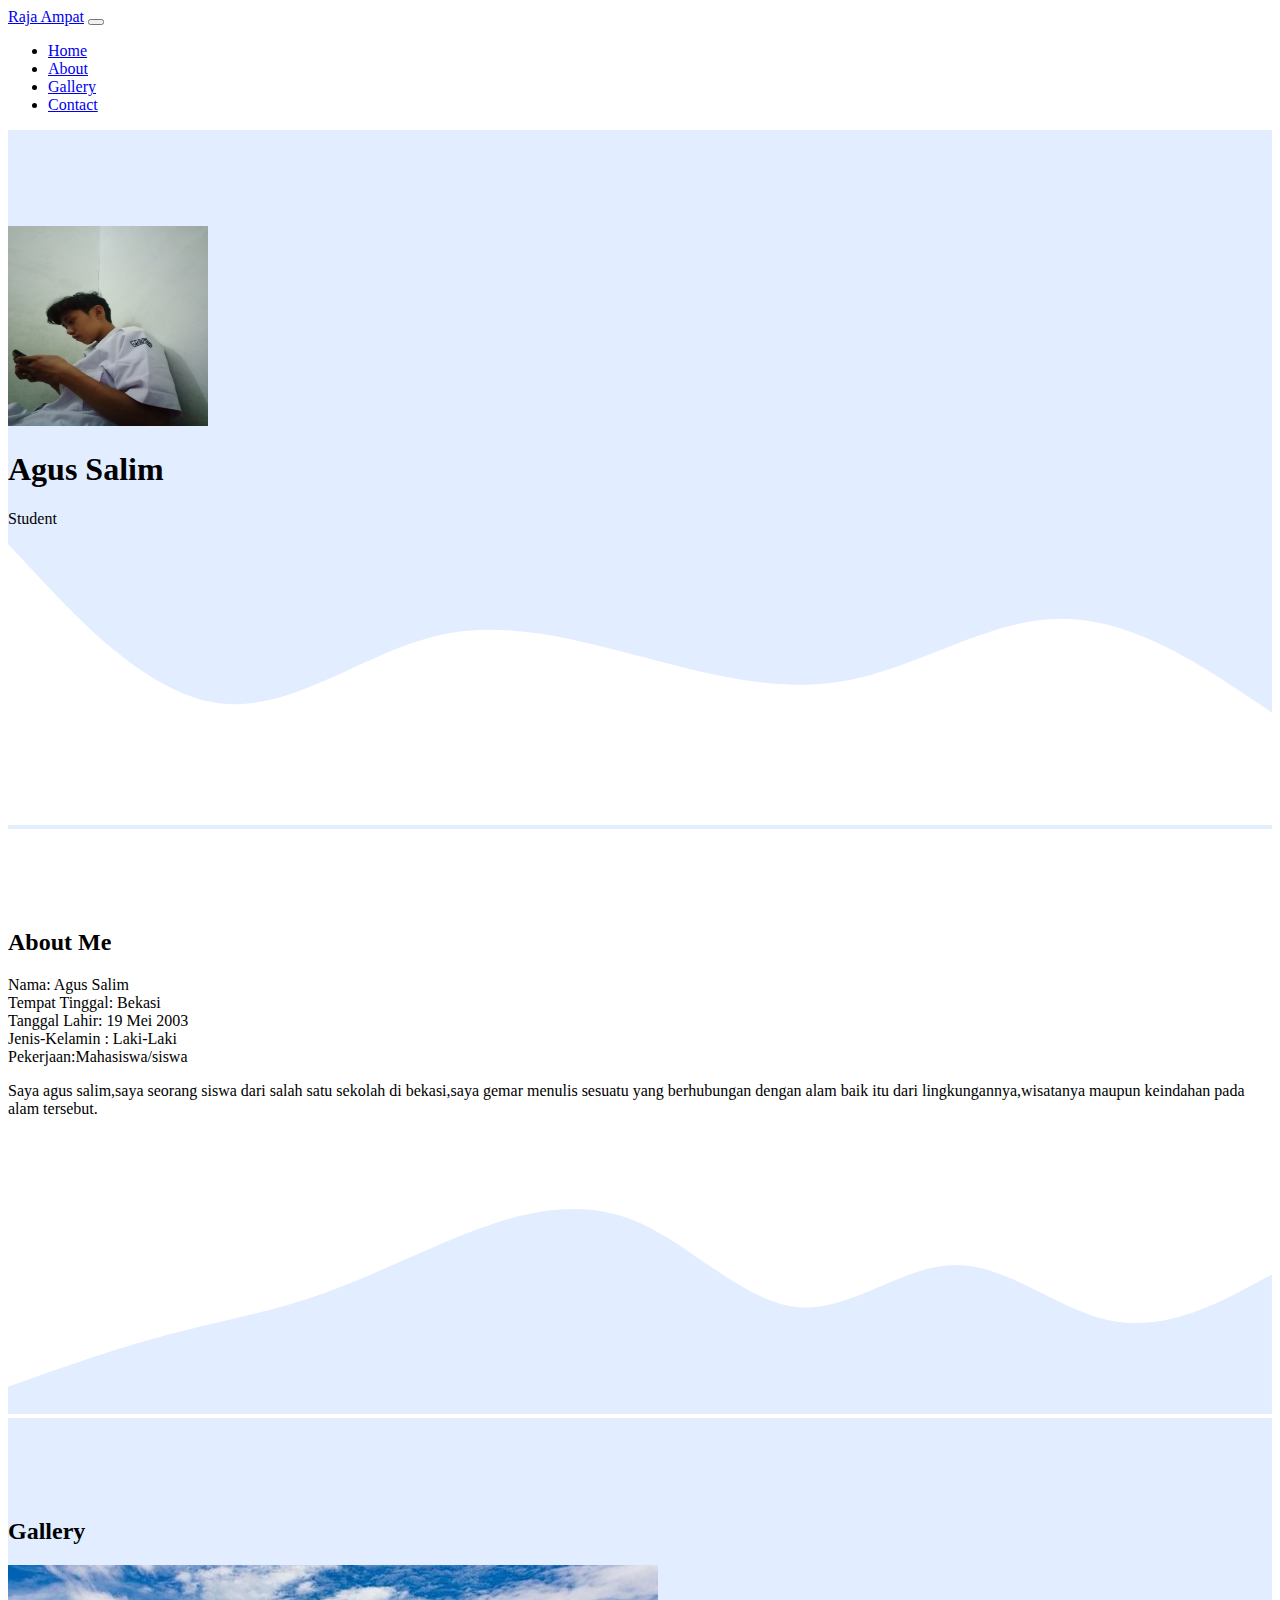
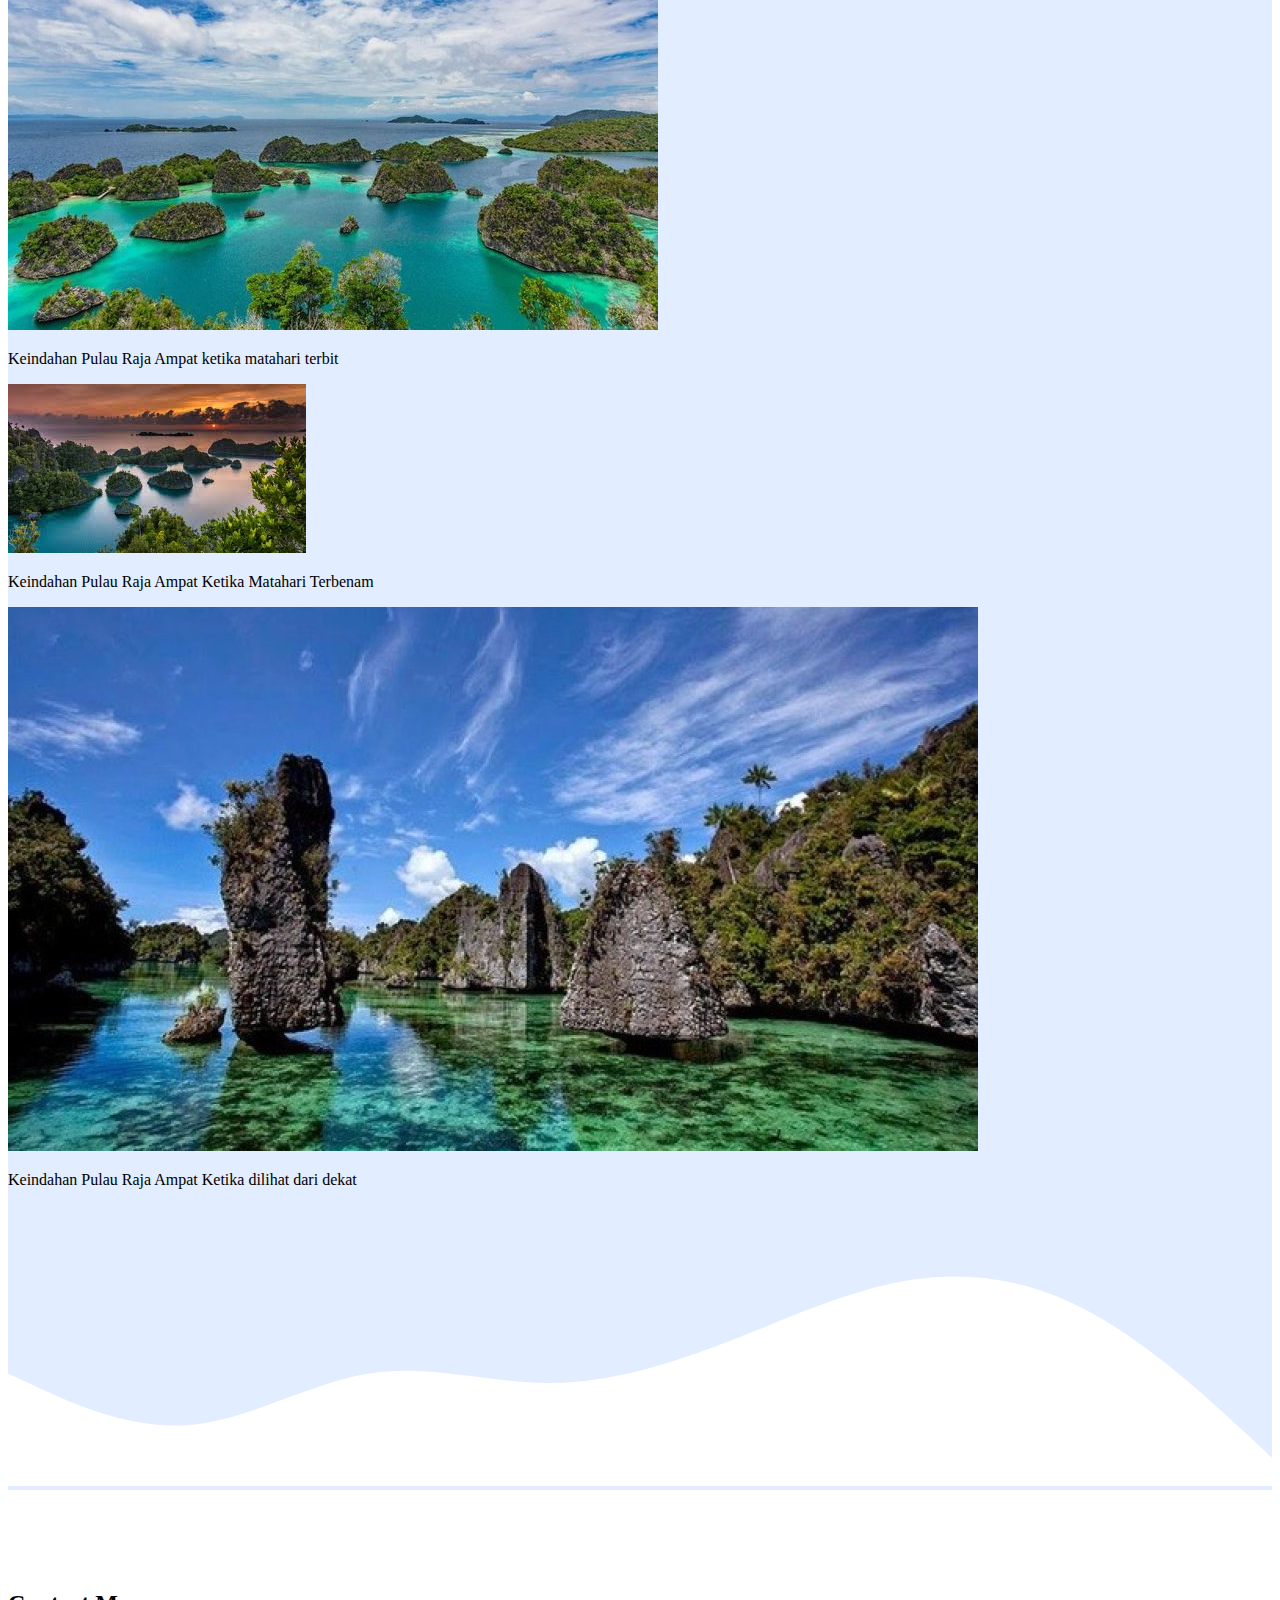
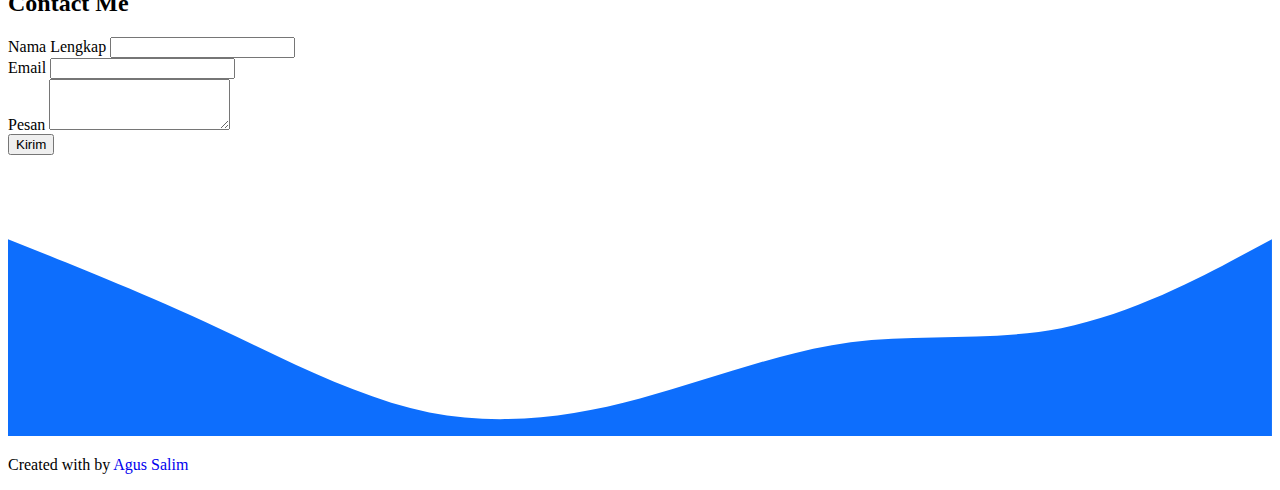
<file: PKL4/index.html>
<!doctype html>
<html lang="en">
  <head>
    <!-- Required meta tags -->
    <meta charset="utf-8">
    <meta name="viewport" content="width=device-width, initial-scale=1">

    <!-- Bootstrap CSS -->
    <link href="https://cdn.jsdelivr.net/npm/bootstrap@5.0.1/dist/css/bootstrap.min.css" rel="stylesheet" integrity="sha384-+0n0xVW2eSR5OomGNYDnhzAbDsOXxcvSN1TPprVMTNDbiYZCxYbOOl7+AMvyTG2x" crossorigin="anonymous">
    <!-- my css -->
    <link rel="stylesheet" type="text/css" href="style.css">


    <title>My Portofolio|Agus Salim</title>
  </head>
  <body id="home">
    <!-- navbar -->
    <nav class="navbar navbar-expand-lg navbar-dark bg-primary shadow-sm fixed-top">
  <div class="container">
    <a class="navbar-brand" href="#">Raja Ampat</a>
    <button class="navbar-toggler" type="button" data-bs-toggle="collapse" data-bs-target="#navbarNav" aria-controls="navbarNav" aria-expanded="false" aria-label="Toggle navigation">
      <span class="navbar-toggler-icon"></span>
    </button>
    <div class="collapse navbar-collapse" id="navbarNav">
      <ul class="navbar-nav ms-auto">
        <li class="nav-item">
          <a class="nav-link active" aria-current="page" href="#home">Home</a>
        </li>
        <li class="nav-item">
          <a class="nav-link" href="#about">About</a>
        </li>
        <li class="nav-item">
          <a class="nav-link" href="#projects">Gallery</a>
        </li>
        <li class="nav-item">
          <a class="nav-link" href="#contact">Contact</a>
        </li>
      </ul>
    </div>
  </div>
</nav>
    <!-- akhir navbar -->
    <!-- Jumbotron -->
    <section class="jumbotron text-center">
      <img src="img/admin.jpg" alt="Agus Salim" width="200" height="200" class="rounded-circle" />
  <h1 class="display-4">Agus Salim</h1>
  <p class="lead">Student</p>
  <svg xmlns="http://www.w3.org/2000/svg" viewBox="0 0 1440 320"><path fill="#ffffff" fill-opacity="1" d="M0,0L40,42.7C80,85,160,171,240,181.3C320,192,400,128,480,106.7C560,85,640,107,720,128C800,149,880,171,960,154.7C1040,139,1120,85,1200,85.3C1280,85,1360,139,1400,165.3L1440,192L1440,320L1400,320C1360,320,1280,320,1200,320C1120,320,1040,320,960,320C880,320,800,320,720,320C640,320,560,320,480,320C400,320,320,320,240,320C160,320,80,320,40,320L0,320Z"></path></svg>
</section>
    <!-- akhir jumbotron -->

    <!-- About -->
    <section id="about">
      <div class="container">
        <div class="row text-center me-5 mb-3">
          <div class="col">
            <h2>About Me</h2>
          </div>
        </div>
        <div class="row justify-content-center fs-5 text-center">
          <div class="col-md-4">
            <p>Nama: Agus Salim
              <br>
              Tempat Tinggal: Bekasi
              <br>
              Tanggal Lahir: 19 Mei 2003
              <br>
              Jenis-Kelamin : Laki-Laki
              <br>
              Pekerjaan:Mahasiswa/siswa

            </p>
          </div>
          <div class="col-md-4">
            <p>Saya agus salim,saya seorang siswa dari salah satu sekolah di bekasi,saya gemar menulis sesuatu yang berhubungan dengan  alam baik itu dari lingkungannya,wisatanya maupun keindahan pada alam tersebut.
            </p>
          </div>
        </div>
      </div>
     <svg xmlns="http://www.w3.org/2000/svg" viewBox="0 0 1440 320"><path fill="#e2edff" fill-opacity="1" d="M0,288L30,277.3C60,267,120,245,180,229.3C240,213,300,203,360,181.3C420,160,480,128,540,106.7C600,85,660,75,720,101.3C780,128,840,192,900,197.3C960,203,1020,149,1080,149.3C1140,149,1200,203,1260,213.3C1320,224,1380,192,1410,176L1440,160L1440,320L1410,320C1380,320,1320,320,1260,320C1200,320,1140,320,1080,320C1020,320,960,320,900,320C840,320,780,320,720,320C660,320,600,320,540,320C480,320,420,320,360,320C300,320,240,320,180,320C120,320,60,320,30,320L0,320Z"></path></svg>
    </section>
    <!-- Akhir About -->

    <!-- Project -->
    <section id="projects">
      <div class="container">
        <div class="row text-center mb-3">
          <div class="col">
            <h2>Gallery</h2>
          </div>
        </div>
      </div>
      <div class="row">
        <div class="col-md-4 mb-3">
          <div class="card" >
          <img src="img/galeri1.jpeg" class="card-img-top" alt="galeri1">
          <div class="card-body">
          <p class="card-text">Keindahan Pulau Raja Ampat ketika matahari terbit</p>
  </div>
</div>
        </div>
        <div class="col-md-4 mb-3">
          <div class="card" >
          <img src="img/galeri4.jpg" class="card-img-top" alt="galeri4">
          <div class="card-body">
          <p class="card-text">Keindahan Pulau Raja Ampat Ketika Matahari Terbenam</p>
  </div>
</div>
        </div>
        <div class="col-md-4 mb-3">
          <div class="card" >
          <img src="img/galeri3.jpg" class="card-img-top" alt="galeri3">
          <div class="card-body">
          <p class="card-text">Keindahan Pulau Raja Ampat Ketika dilihat dari dekat</p>
  </div>
</div>
        </div>

        </div>
      </div>
      <svg xmlns="http://www.w3.org/2000/svg" viewBox="0 0 1440 320"><path fill="#ffffff" fill-opacity="1" d="M0,192L34.3,208C68.6,224,137,256,206,250.7C274.3,245,343,203,411,192C480,181,549,203,617,202.7C685.7,203,754,181,823,154.7C891.4,128,960,96,1029,85.3C1097.1,75,1166,85,1234,122.7C1302.9,160,1371,224,1406,256L1440,288L1440,320L1405.7,320C1371.4,320,1303,320,1234,320C1165.7,320,1097,320,1029,320C960,320,891,320,823,320C754.3,320,686,320,617,320C548.6,320,480,320,411,320C342.9,320,274,320,206,320C137.1,320,69,320,34,320L0,320Z"></path></svg>
    </section>
    <!-- Akhir Projects -->


    <!-- Contact -->
    <section id="contact">
      <div class="container">
        <div class="row text-center mb-3">
          <div class="col">
            <h2>Contact Me</h2>
          </div>
        </div>
        <div class="row justify-content-center">
          <div class="col-md-6">
            <form>
   <div class="mb-3">
    <label for="name" class="form-label">Nama Lengkap</label>
    <input type="text" class="form-control" id="name" aria-describedby="name" />
    
  </div>           
  <div class="mb-3">
    <label for="email" class="form-label">Email</label>
    <input type="email" class="form-control" id="email" aria-describedby="email">
  </div>

  <div class="mb-3">
  <label for="pesan" class="form-label">Pesan</label>
  <textarea class="form-control" id="pesan" rows="3"></textarea>
</div>
  
  <button type="submit" class="btn btn-primary">Kirim</button>
</form>
          </div>
          
        </div>
      </div>
      <svg xmlns="http://www.w3.org/2000/svg" viewBox="0 0 1440 320"><path fill="#0d6efd" fill-opacity="1" d="M0,96L40,112C80,128,160,160,240,197.3C320,235,400,277,480,293.3C560,309,640,299,720,277.3C800,256,880,224,960,213.3C1040,203,1120,213,1200,197.3C1280,181,1360,139,1400,117.3L1440,96L1440,320L1400,320C1360,320,1280,320,1200,320C1120,320,1040,320,960,320C880,320,800,320,720,320C640,320,560,320,480,320C400,320,320,320,240,320C160,320,80,320,40,320L0,320Z"></path></svg>
    </section>
    <!-- Akhir Contact -->

    <!-- footer -->
    <footer class="bg-primary text-white text-center pb-3">
      <p>Created with by <a href="https://www.instagram.com/agslmmm/" class="text-white fw-bold">Agus Salim</a></p>
    </footer>
    <!-- akhir footer -->



    <script src="https://cdn.jsdelivr.net/npm/bootstrap@5.0.1/dist/js/bootstrap.bundle.min.js" integrity="sha384-gtEjrD/SeCtmISkJkNUaaKMoLD0//ElJ19smozuHV6z3Iehds+3Ulb9Bn9Plx0x4" crossorigin="anonymous"></script>

  </body>
</html>
</file>
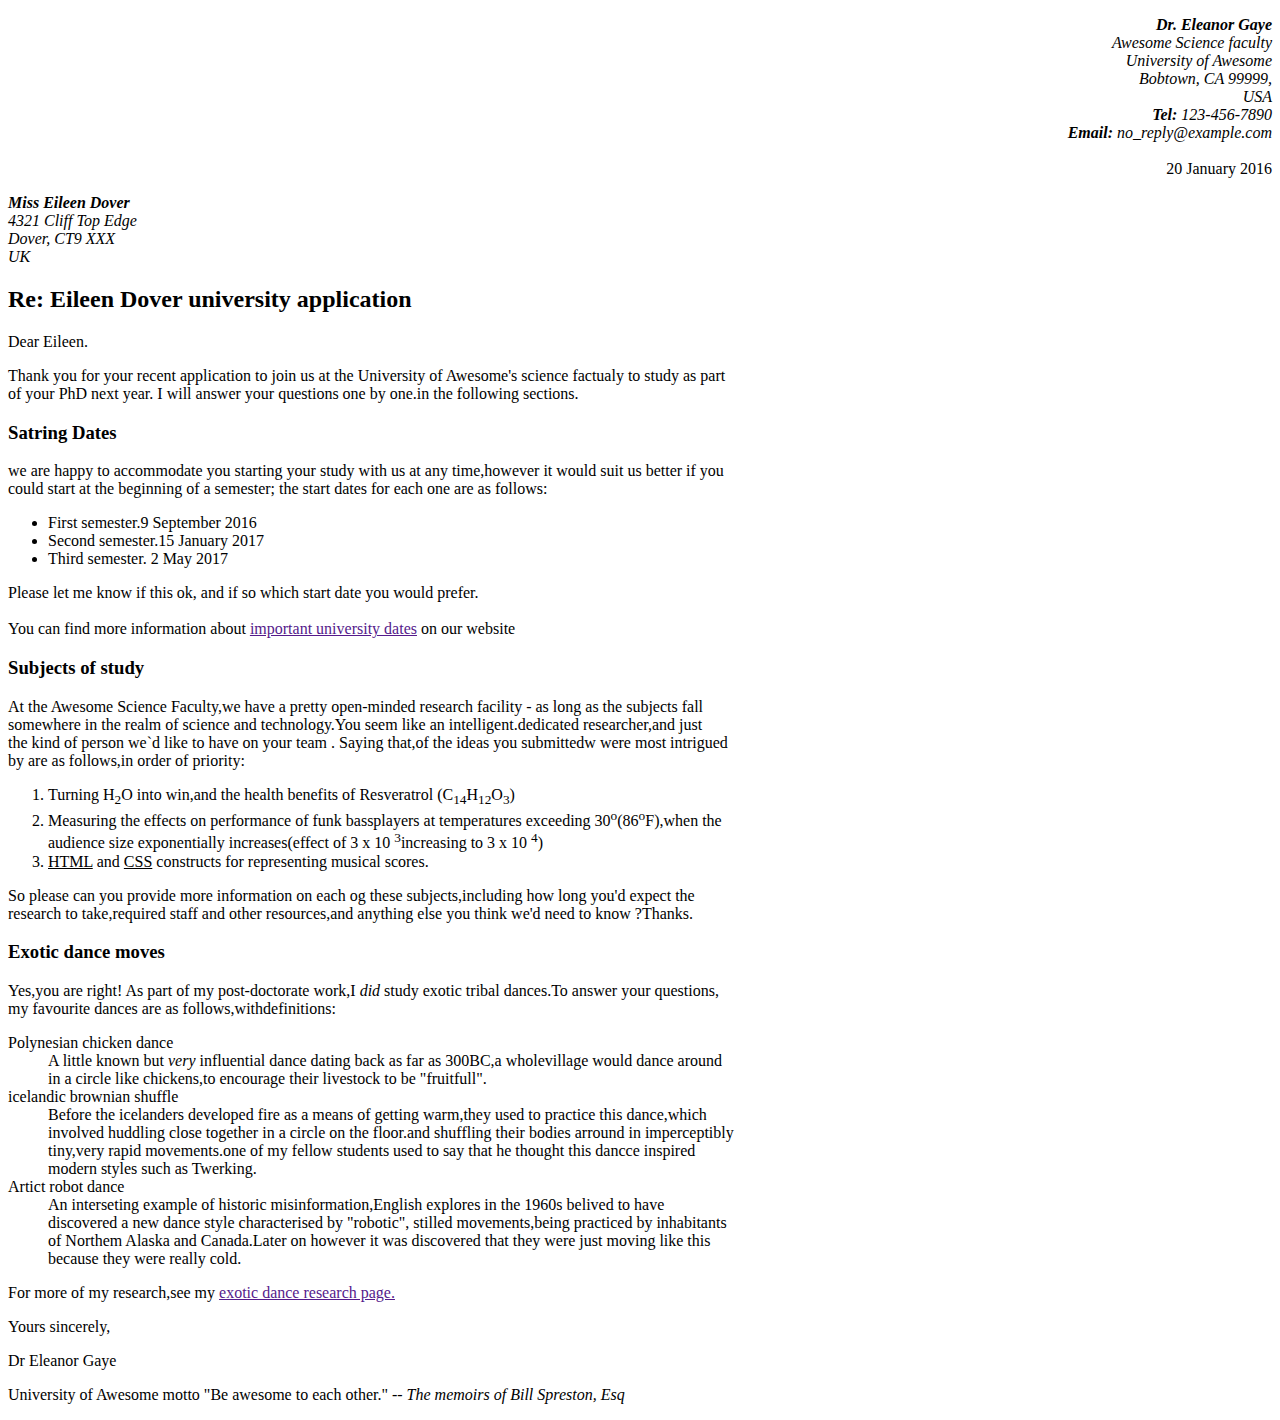
<file: latihan1.html>
<!DOCTYPE html>
<html>
<head>
	<title>Latihan</title>
</head>
<body>
	<p align="right">
		<i><b>Dr. Eleanor Gaye</b></i> 
		<br>
		<i>Awesome Science faculty</i>
		<br>
		<i>University of Awesome</i>
		<br>
		<i>Bobtown, CA 99999,</i>
		<br>
		<i>USA</i>
		<br>
		<i><b>Tel:</b> 123-456-7890</i>
		<br>
		<i><b>Email:</b> no_reply@example.com</i>
		<br>
		<br>
		20 January 2016
	</p>
    
    <p>
    	<i><b>Miss Eileen Dover</b></i>
    	<br>
    	<i>4321 Cliff Top Edge</i>
    	<br>
    	<i>Dover, CT9 XXX</i>
    	<br>
    	<i>UK</i>
    </p>
    <h2>Re: Eileen Dover university application</h2>
    <p>Dear Eileen.</p>
   <p>
    Thank you for your recent application to join us at the University of Awesome's science factualy to study as part
    <br>
	of your PhD next year. I will answer your questions one by one.in the following sections.</p>

	<h3>Satring Dates</h3>
	<p>we are happy to accommodate you starting your study with us at any time,however it would suit us better if you
	<br>
	could start at the beginning of a semester; the start dates for each one are as follows:</p>
	<ul>
	<li>First semester.9 September 2016</li>
	<li>Second semester.15 January 2017</li>
	<li>Third semester. 2 May 2017</li>		
	</ul>

	<p>Please let me know if this ok, and if so which start date you would prefer.
	<br>
	<br>
	You can find more information about <a href="" >important university dates</a> on our website</p>

	<h3>Subjects of study</h3>

	<p>At the Awesome Science Faculty,we have a pretty open-minded research facility - as long as the subjects fall
	<br>
	somewhere in the realm of science and technology.You seem like an intelligent.dedicated researcher,and just
	<br>	
	the kind of person we`d like to have on your team . Saying that,of the ideas you submittedw were most intrigued
	<br>
	by are as follows,in order of priority:</p>
	<ol>
	<li>Turning H<sub>2</sub>O into win,and the health benefits of Resveratrol (C<sub>14</sub>H<sub>12</sub>O<sub>3</sub>)</li>
	<li>Measuring the effects on performance of funk bassplayers at temperatures exceeding 30<sup>o</sup>(86<sup>o</sup>F),when the
	<br>
	audience size exponentially increases(effect of 3 x 10 <sup>3</sup>increasing to 3 x 10 <sup>4</sup>)	
	 </li>
	 <li><u>HTML</u> and <u>CSS</u> constructs for representing musical scores.</li>
</ol>
<p>So please can you provide more information on each og these subjects,including how long you'd expect the
<br>
research to take,required staff and other resources,and anything else you think we'd need to know ?Thanks.</p>

<h3>Exotic dance moves</h3>
<p>Yes,you are right! As part of my post-doctorate work,I <i>did</i> study exotic tribal dances.To answer your questions,
<br>
my favourite dances are as follows,withdefinitions:</p>

<dl>
	<dt>Polynesian chicken dance</dt>
	<dd>A little known but <i>very</i> influential dance dating back as far as 300BC,a wholevillage would dance around
	<br>
	in a circle like chickens,to encourage their livestock to be "fruitfull".
	</dd>
	<dt>icelandic brownian shuffle</dt>
	<dd>Before the icelanders developed fire as a means of getting warm,they used to practice this dance,which
		<br>
		involved huddling close together in a circle on the floor.and shuffling their bodies arround in imperceptibly
		<br>
		tiny,very rapid movements.one of my fellow students used to say that he thought this dancce inspired
		<br>
		modern styles such as Twerking.
	</dd>
	<dt>Artict robot dance</dt>
	<dd>An interseting example of historic misinformation,English explores in the 1960s belived to have
	<br>
	discovered a new dance style characterised by "robotic", stilled movements,being practiced by inhabitants
	<br>
	of Northem Alaska and Canada.Later on however it was discovered that they were just moving like this
	<br>
	because they were really cold.
	</dd>
</dl>

<p>For more of my research,see my <a href="">exotic dance research page.</a></p>
<p>Yours sincerely,</p>
<p>Dr Eleanor Gaye</p>
<p>University of Awesome motto "Be awesome to each other."<i> -- The memoirs of Bill Spreston, Esq</i></p>



</body>
</html>
</file>
<file: PKL4/style.css>
.jumbotron{
	padding-top: 6rem ;
	background-color: #e2edff;
	
}

#projects {
	background-color: #e2edff;
}
section {
	padding-top: 5rem;
}
p a {
	text-decoration: none;
}
</file>
